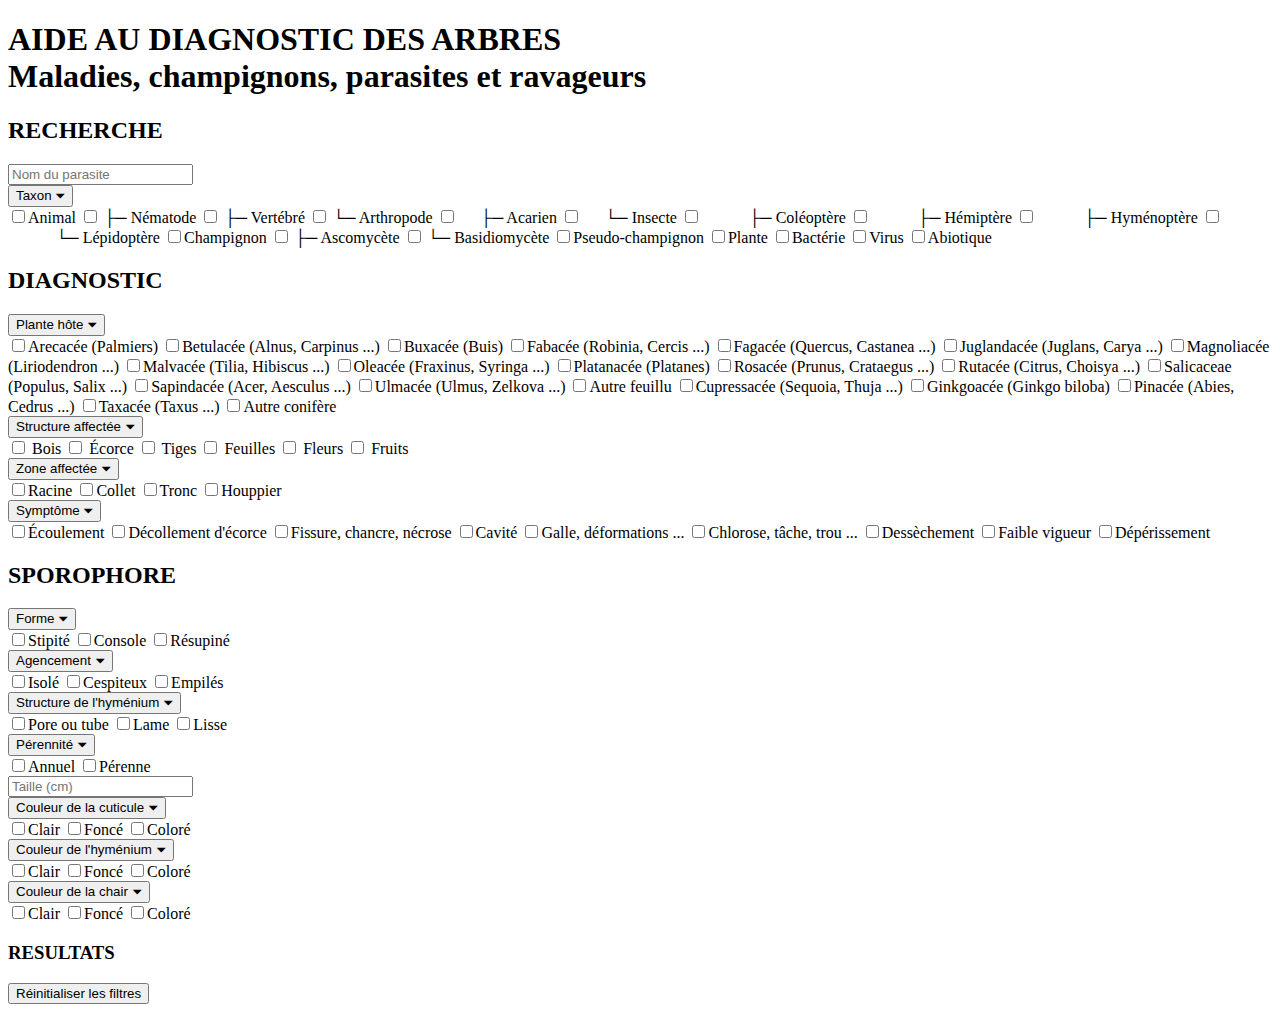
<file: Index.html>
<!DOCTYPE html>
<html lang="fr">
<head>
  <base target="_top">
  <meta charset="UTF-8">
  <meta name="viewport" content="width=device-width, initial-scale=1.0">
  <title>Filtre de Recherche</title>
</head>
<body>
  <h1>AIDE AU DIAGNOSTIC DES ARBRES <br>
    Maladies, champignons, parasites et ravageurs
  </h1>



  <!------------------------------------------- SECTION FILTRES ------------------------------------------->

  
  <form id="filterForm" onsubmit="return false;">

    

  <div class="filter-section">
    <h2>RECHERCHE</h2>
    <div class="filter-grid">
        <div class="filter-item">
          <!-- Zone de texte pour rechercher un nom -->
          <input type="text" id="nomInput" oninput="applyFilters()" placeholder="Nom du parasite">
        </div>
        <div class="filter-item">
          <!-- Dropdown pour les taxons -->
          <div class="dropdown" data-single-select="true">
            <button onclick="toggleDropdown('taxon')" class="dropbtn">Taxon ⏷</button>
            <div id="taxon" class="dropdown-content">
              <label><input type="checkbox" value="Animal" onclick="applyFilters()">Animal</label>
              <label><input type="checkbox" value="Nématode" onclick="applyFilters()">&nbsp;├─ Nématode</label>
              <label><input type="checkbox" value="Vertébré" onclick="applyFilters()">&nbsp;├─ Vertébré</label>
              <label><input type="checkbox" value="Arthropode" onclick="applyFilters()">&nbsp;└─ Arthropode</label>
              <label><input type="checkbox" value="Acarien" onclick="applyFilters()">&nbsp;&nbsp;&nbsp;&nbsp;&nbsp;&nbsp;├─ Acarien</label>
              <label><input type="checkbox" value="Insecte" onclick="applyFilters()">&nbsp;&nbsp;&nbsp;&nbsp;&nbsp;&nbsp;└─ Insecte</label>
              <label><input type="checkbox" value="Coléoptère" onclick="applyFilters()">&nbsp;&nbsp;&nbsp;&nbsp;&nbsp;&nbsp;&nbsp;&nbsp;&nbsp;&nbsp;&nbsp;&nbsp;├─ Coléoptère</label>
              <label><input type="checkbox" value="Hémiptère" onclick="applyFilters()">&nbsp;&nbsp;&nbsp;&nbsp;&nbsp;&nbsp;&nbsp;&nbsp;&nbsp;&nbsp;&nbsp;&nbsp;├─ Hémiptère</label>
              <label><input type="checkbox" value="Hyménoptère" onclick="applyFilters()">&nbsp;&nbsp;&nbsp;&nbsp;&nbsp;&nbsp;&nbsp;&nbsp;&nbsp;&nbsp;&nbsp;&nbsp;├─ Hyménoptère</label>
              <label><input type="checkbox" value="Lépidoptère" onclick="applyFilters()">&nbsp;&nbsp;&nbsp;&nbsp;&nbsp;&nbsp;&nbsp;&nbsp;&nbsp;&nbsp;&nbsp;&nbsp;└─ Lépidoptère</label>
              <label><input type="checkbox" value="Champignon" onclick="applyFilters()">Champignon</label>
              <label><input type="checkbox" value="Ascomycète" onclick="applyFilters()">&nbsp;├─ Ascomycète</label>
              <label><input type="checkbox" value="Basidiomycète" onclick="applyFilters()">&nbsp;└─ Basidiomycète</label>
              <label><input type="checkbox" value="Pseudo-champignon" onclick="applyFilters()">Pseudo-champignon</label>
              <label><input type="checkbox" value="Plante" onclick="applyFilters()">Plante</label>
              <label><input type="checkbox" value="Bactérie" onclick="applyFilters()">Bactérie</label>
              <label><input type="checkbox" value="Virus" onclick="applyFilters()">Virus</label>
              <label><input type="checkbox" value="Abiotique" onclick="applyFilters()">Abiotique</label>
            </div>
          </div>
        </div>
        <div class="filter-item">
        </div>
        <div class="filter-item">
        </div>
    </div>
  </div>

  <div class="filter-section">
    <h2>DIAGNOSTIC</h2>
    <div class="filter-grid">
        <div class="filter-item">
          <!-- Dropdown pour les plantes hôtes -->
          <div class="dropdown">
            <button type="button" onclick="toggleDropdown('hote')" class="dropbtn">Plante hôte ⏷</button>
            <div id="hote" class="dropdown-content">
              <label><input type="checkbox" value="Arecacée (Palmiers)" onclick="applyFilters()">Arecacée (Palmiers)</label>
              <label><input type="checkbox" value="Betulacée (Alnus, Carpinus ...)" onclick="applyFilters()">Betulacée (Alnus, Carpinus ...)</label>
              <label><input type="checkbox" value="Buxacée (Buis)" onclick="applyFilters()">Buxacée (Buis)</label>
              <label><input type="checkbox" value="Fabacée (Robinia, Cercis ...)" onclick="applyFilters()">Fabacée (Robinia, Cercis ...)</label>
              <label><input type="checkbox" value="Fagacée (Quercus, Castanea ...)" onclick="applyFilters()">Fagacée (Quercus, Castanea ...)</label>
              <label><input type="checkbox" value="Juglandacée (Juglans, Carya ...)" onclick="applyFilters()">Juglandacée (Juglans, Carya ...)</label>
              <label><input type="checkbox" value="Magnoliacée (Liriodendron ...)" onclick="applyFilters()">Magnoliacée (Liriodendron ...)</label>
              <label><input type="checkbox" value="Malvacée (Tilia, Hibiscus ...)" onclick="applyFilters()">Malvacée (Tilia, Hibiscus ...)</label>
              <label><input type="checkbox" value="Oleacée (Fraxinus, Syringa ...)" onclick="applyFilters()">Oleacée (Fraxinus, Syringa ...)</label>
              <label><input type="checkbox" value="Platanacée (Platanes)" onclick="applyFilters()">Platanacée (Platanes)</label>
              <label><input type="checkbox" value="Rosacée (Prunus, Crataegus ...)" onclick="applyFilters()">Rosacée (Prunus, Crataegus ...)</label>
              <label><input type="checkbox" value="Rutacée (Citrus, Choisya ...)" onclick="applyFilters()">Rutacée (Citrus, Choisya ...)</label>
              <label><input type="checkbox" value="Salicaceae (Populus, Salix ...)" onclick="applyFilters()">Salicaceae (Populus, Salix ...)</label>
              <label><input type="checkbox" value="Sapindacée (Acer, Aesculus ...)" onclick="applyFilters()">Sapindacée (Acer, Aesculus ...)</label>
              <label><input type="checkbox" value="Ulmacée (Ulmus, Zelkova ...)" onclick="applyFilters()">Ulmacée (Ulmus, Zelkova ...)</label>
              <label><input type="checkbox" value="Autre feuillu" onclick="applyFilters()">Autre feuillu</label>
              <label><input type="checkbox" value="Cupressacée (Sequoia, Thuja ...)" onclick="applyFilters()">Cupressacée (Sequoia, Thuja ...)</label>
              <label><input type="checkbox" value="Ginkgoacée (Ginkgo biloba)" onclick="applyFilters()">Ginkgoacée (Ginkgo biloba)</label>
              <label><input type="checkbox" value="Pinacée (Abies, Cedrus ...)" onclick="applyFilters()">Pinacée (Abies, Cedrus ...)</label>
              <label><input type="checkbox" value="Taxacée (Taxus ...)" onclick="applyFilters()">Taxacée (Taxus ...)</label>
              <label><input type="checkbox" value="Autre conifère" onclick="applyFilters()">Autre conifère</label>
            </div>
          </div>
        </div>
        <div class="filter-item">
          <!-- Dropdown pour les structures affectées -->
          <div class="dropdown">
            <button type="button" onclick="toggleDropdown('structure')" class="dropbtn">Structure affectée ⏷</button>
            <div id="structure" class="dropdown-content">
              <label><input type="checkbox" value="Bois" onclick="applyFilters()"> Bois</label>
              <label><input type="checkbox" value="Écorce" onclick="applyFilters()"> Écorce</label>
              <label><input type="checkbox" value="Tiges" onclick="applyFilters()"> Tiges</label>
              <label><input type="checkbox" value="Feuilles" onclick="applyFilters()"> Feuilles</label>
              <label><input type="checkbox" value="Fleurs" onclick="applyFilters()"> Fleurs</label>
              <label><input type="checkbox" value="Fruits" onclick="applyFilters()"> Fruits</label>
            </div>
          </div>
        </div>
        <div class="filter-item">
          <!-- Dropdown pour les zones affectées -->
          <div class="dropdown">
            <button type="button" onclick="toggleDropdown('zone')" class="dropbtn">Zone affectée ⏷</button>
            <div id="zone" class="dropdown-content">
              <label><input type="checkbox" value="Racine" onclick="applyFilters()">Racine</label>
              <label><input type="checkbox" value="Collet" onclick="applyFilters()">Collet</label>
              <label><input type="checkbox" value="Tronc" onclick="applyFilters()">Tronc</label>
              <label><input type="checkbox" value="Houppier" onclick="applyFilters()">Houppier</label>
            </div>
          </div>
        </div>
        <div class="filter-item">
          <!-- Dropdown pour les Symptômes -->
          <div class="dropdown">
            <button type="button" onclick="toggleDropdown('symptome')" class="dropbtn">Symptôme ⏷</button>
            <div id="symptome" class="dropdown-content">
              <label><input type="checkbox" value="Écoulement" onclick="applyFilters()">Écoulement</label>
              <label><input type="checkbox" value="Décollement décorce" onclick="applyFilters()">Décollement d'écorce</label>
              <label><input type="checkbox" value="Fissure, chancre, nécrose" onclick="applyFilters()">Fissure, chancre, nécrose</label>
              <label><input type="checkbox" value="Cavité" onclick="applyFilters()">Cavité</label>
              <label><input type="checkbox" value="Galle, déformations ..." onclick="applyFilters()">Galle, déformations ...</label>
              <label><input type="checkbox" value="Chlorose, tâche ..." onclick="applyFilters()">Chlorose, tâche, trou ...</label>
              <label><input type="checkbox" value="Dessèchement" onclick="applyFilters()">Dessèchement</label>
              <label><input type="checkbox" value="Faible vigueur" onclick="applyFilters()">Faible vigueur</label>
              <label><input type="checkbox" value="Dépérissement" onclick="applyFilters()">Dépérissement</label>
            </div>
          </div>
        </div>
    </div>
  </div>

  <div class="filter-section">
    <h2>SPOROPHORE</h2>
    <div class="filter-grid">
        <div class="filter-item">
          <div class="dropdown" data-single-select="true">
            <button type="button" onclick="toggleDropdown('forme')" class="dropbtn">Forme ⏷</button>
            <div id="forme" class="dropdown-content">
              <label><input type="checkbox" value="Stipité" onclick="applyFilters()">Stipité</label>
              <label><input type="checkbox" value="Console" onclick="applyFilters()">Console</label>
              <label><input type="checkbox" value="Resupiné" onclick="applyFilters()">Résupiné</label>
            </div>
          </div>
        </div>
        <div class="filter-item">
          <div class="dropdown" data-single-select="true">
            <button type="button" onclick="toggleDropdown('agencement')" class="dropbtn">Agencement ⏷</button>
            <div id="agencement" class="dropdown-content">
              <label><input type="checkbox" value="Isolé" onclick="applyFilters()">Isolé</label>
              <label><input type="checkbox" value="Cespiteux" onclick="applyFilters()">Cespiteux</label>
              <label><input type="checkbox" value="Empilés" onclick="applyFilters()">Empilés</label>
            </div>
          </div>
        </div>
        <div class="filter-item">
          <div class="dropdown" data-single-select="true">
            <button type="button" onclick="toggleDropdown('hymenium')" class="dropbtn">Structure de l'hyménium ⏷</button>
            <div id="hymenium" class="dropdown-content">
              <label><input type="checkbox" value="Pore ou tube" onclick="applyFilters()">Pore ou tube</label>
              <label><input type="checkbox" value="Lame" onclick="applyFilters()">Lame</label>
              <label><input type="checkbox" value="Lisse" onclick="applyFilters()">Lisse</label>
            </div>
          </div>
        </div>
        <div class="filter-item">
          <div class="dropdown" data-single-select="true">
            <button type="button" onclick="toggleDropdown('perennite')" class="dropbtn">Pérennité ⏷</button>
            <div id="perennite" class="dropdown-content">
              <label><input type="checkbox" value="Annuel" onclick="applyFilters()">Annuel</label>
              <label><input type="checkbox" value="Pérenne" onclick="applyFilters()">Pérenne</label>
            </div>
          </div>
        </div>
        <div class="filter-item">
          <!-- Dropdown pour les tailles de sporophore -->
          <input type="number" id="tailleInput" min="0" step="1" oninput="applyFilters()" placeholder="Taille (cm)">
        </div>
        <div class="filter-item">
          <div class="dropdown">
            <button type="button" onclick="toggleDropdown('cuticule_couleur')" class="dropbtn">Couleur de la cuticule ⏷</button>
            <div id="cuticule_couleur" class="dropdown-content">
              <label><input type="checkbox" value="Clair" onclick="applyFilters()">Clair</label>
              <label><input type="checkbox" value="Foncé" onclick="applyFilters()">Foncé</label>
              <label><input type="checkbox" value="Coloré" onclick="applyFilters()">Coloré</label>
            </div>
          </div>
        </div>
        <div class="filter-item">
          <div class="dropdown">
            <button type="button" onclick="toggleDropdown('hymenium_couleur')" class="dropbtn">Couleur de l'hyménium ⏷</button>
            <div id="hymenium_couleur" class="dropdown-content">
              <label><input type="checkbox" value="Clair" onclick="applyFilters()">Clair</label>
              <label><input type="checkbox" value="Foncé" onclick="applyFilters()">Foncé</label>
              <label><input type="checkbox" value="Coloré" onclick="applyFilters()">Coloré</label>
            </div>
          </div>
        </div>
        <div class="filter-item">
          <div class="dropdown">
            <button type="button" onclick="toggleDropdown('chair_couleur')" class="dropbtn">Couleur de la chair ⏷</button>
            <div id="chair_couleur" class="dropdown-content">
              <label><input type="checkbox" value="Clair" onclick="applyFilters()">Clair</label>
              <label><input type="checkbox" value="Foncé" onclick="applyFilters()">Foncé</label>
              <label><input type="checkbox" value="Coloré" onclick="applyFilters()">Coloré</label>
            </div>
          </div>
        </div>
    </div>
  </div>

  <div class="filter-section">
    <h3>RESULTATS</h3>
    <div id="filterButtonsContainer"></div>
    <button id="resetButton" class="reset-btn" onclick="resetFilters()">Réinitialiser les filtres</button>
  </div>



<!------------------------------------------- SECTION RESULTATS ------------------------------------------->

  <div id="results">
    
  </div>

  <script>
    document.addEventListener('DOMContentLoaded', function() {
      // Afficher les résultats dès le chargement de la page
      applyFilters();
    });

    document.getElementById('tailleInput').addEventListener('input', function() {
      applyFilters(); // Appelle la fonction de filtrage chaque fois que la valeur change
    });

    // Fonction pour basculer l'affichage des dropdowns
    function toggleDropdown(id) {
      // Fermer les autres dropdowns avant d'ouvrir celui sélectionné
      var dropdowns = document.getElementsByClassName("dropdown-content");
      for (var i = 0; i < dropdowns.length; i++) {
        if (dropdowns[i].id !== id) {
          dropdowns[i].classList.remove('show');
        }
      }

      // Ouvrir/Fermer le dropdown sélectionné
      document.getElementById(id).classList.toggle("show");
    }

    // Fermer le dropdown si l'utilisateur clique en dehors
    window.onclick = function(event) {
      if (!event.target.matches('.dropbtn') && !event.target.matches('.dropdown-content') && !event.target.matches('.dropdown-content *')) {
        var dropdowns = document.getElementsByClassName("dropdown-content");
        for (var i = 0; i < dropdowns.length; i++) {
          var openDropdown = dropdowns[i];
          if (openDropdown.classList.contains('show')) {
            openDropdown.classList.remove('show');
          }
        }
      }
    }

    document.addEventListener('DOMContentLoaded', function () {
      const singleSelectDropdowns = document.querySelectorAll('.dropdown[data-single-select="true"]');
  
      singleSelectDropdowns.forEach(function(dropdown) {
        const checkboxes = dropdown.querySelectorAll('input[type="checkbox"]');
    
        checkboxes.forEach(function(checkbox) {
          checkbox.addEventListener('change', function() {
            if (checkbox.checked) {
              checkboxes.forEach(function(otherCheckbox) {
                if (otherCheckbox !== checkbox) {
                  otherCheckbox.checked = false; // Désélectionne les autres cases
                }
              });
            }
            // Appelle applyFilters pour mettre à jour les filtres après chaque changement
            applyFilters();
          });
        });
      });
    });

    // Fonction pour récupérer les options sélectionnées et appliquer les filtres
    function applyFilters() {
      var nom = document.getElementById('nomInput').value.toLowerCase();
			var taxon = Array.from(document.querySelectorAll('#taxon input[type="checkbox"]:checked')).map(el => el.value);
			var hote = Array.from(document.querySelectorAll('#hote input[type="checkbox"]:checked')).map(el => el.value);
			var structure = Array.from(document.querySelectorAll('#structure input[type="checkbox"]:checked')).map(el => el.value);
			var zone = Array.from(document.querySelectorAll('#zone input[type="checkbox"]:checked')).map(el => el.value);
			var symptome = Array.from(document.querySelectorAll('#symptome input[type="checkbox"]:checked')).map(el => el.value);
			var forme = Array.from(document.querySelectorAll('#forme input[type="checkbox"]:checked')).map(el => el.value);
			var agencement = Array.from(document.querySelectorAll('#agencement input[type="checkbox"]:checked')).map(el => el.value);
			var hymenium = Array.from(document.querySelectorAll('#hymenium input[type="checkbox"]:checked')).map(el => el.value);
			var perennite = Array.from(document.querySelectorAll('#perennite input[type="checkbox"]:checked')).map(el => el.value);
			var taille = parseInt(document.getElementById('tailleInput').value, 10); // Récupérer la valeur numérique
			var cuticule_couleur = Array.from(document.querySelectorAll('#cuticule_couleur input[type="checkbox"]:checked')).map(el => el.value);
			var hymenium_couleur = Array.from(document.querySelectorAll('#hymenium_couleur input[type="checkbox"]:checked')).map(el => el.value);
			var chair_couleur = Array.from(document.querySelectorAll('#chair_couleur input[type="checkbox"]:checked')).map(el => el.value);

			// Mettre à jour les boutons de filtre
			updateFilterButtons('nom', nom ? [nom] : []);
			updateFilterButtons('taxon', taxon);
			updateFilterButtons('hote', hote);
			updateFilterButtons('structure', structure);
			updateFilterButtons('zone', zone);
			updateFilterButtons('symptome', symptome);
			updateFilterButtons('forme', forme);
			updateFilterButtons('agencement', agencement);
			updateFilterButtons('hymenium', hymenium);
			updateFilterButtons('perennite', perennite);
			updateFilterButtons('taille', taille ? [taille] : []);
			updateFilterButtons('cuticule_couleur', cuticule_couleur);
			updateFilterButtons('hymenium_couleur', hymenium_couleur);
			updateFilterButtons('chair_couleur', chair_couleur);

      // Appeler le script Google Apps Script pour filtrer les données
      google.script.run.withSuccessHandler(function(data) {
        console.log(data);
        var resultsDiv = document.getElementById('results');
        resultsDiv.innerHTML = ''; // Effacer les résultats précédents

        if (data.length === 0) {
          resultsDiv.innerHTML = 'Aucun résultat trouvé.';
        } else {
          data.forEach(function(row) {
        // Créez une structure HTML pour chaque ligne de résultat
        var resultHTML = `
            <div class="result-item">
                <div class="result-nom">${row[0]}</div>
                <div class="result-nomlat">${row[1]} ${row[2]}</div>
                <div class="result-synonyme-famille">
                    <div class="result-synonyme"><b>Synonymes : </b><i>${row[3]}</i></div>
                    <div class="result-famille"><b>Famille : </b><i>${row[37]}</i></div>
                </div>
                <div class="result-illustrations">
                    <div class="image-wrapper"><img src="${row[4]}" alt="Illustration"/></div>
                    <div class="image-wrapper"><img src="${row[5]}" alt="Illustration"/></div>
                    <div class="image-wrapper"><img src="${row[6]}" alt="Illustration"/></div>
                    <div class="image-wrapper"><img src="${row[7]}" alt="Illustration"/></div>
                </div>
            </div>
        `;
        // Insérer le HTML dans le conteneur de résultats
        resultsDiv.innerHTML += resultHTML;
        });
        }
      }).filterData(nom, taxon, hote, structure, zone, symptome, forme, agencement, hymenium, perennite, taille, cuticule_couleur, hymenium_couleur, chair_couleur);
    }

    // Fonction pour mettre à jour les boutons de filtre
    function updateFilterButtons(filterType, selectedValues) {
      var container = document.getElementById('filterButtonsContainer');

      // Supprimer les anciens boutons pour ce type de filtre
      var oldButtons = container.querySelectorAll('.filter-button[data-filter="' + filterType + '"]');
      oldButtons.forEach(button => container.removeChild(button));

      // Définir un libellé pour chaque type de filtre
      var filterLabels = {
        'nom': 'Nom',
        'taxon': 'Taxon',
        'hote': 'Hôte',
        'structure': 'Structure affectée',
        'zone': 'Zone affectée',
        'symptome': 'Symptôme',
        'forme': 'Forme du sporophore',
        'agencement': 'Agencement des sporophores',
        'hymenium': 'Structure de l\'hyménium',
        'perennite': 'Pérennité du sporophore',
        'taille': 'Taille du sporophore (cm)',
        'cuticule_couleur': 'Couleur de la cuticule',
        'hymenium_couleur': 'Couleur de l\'hyménium',
        'chair_couleur': 'Couleur de la chair'
      };

      // Ajouter les nouveaux boutons pour les filtres actifs
      selectedValues.forEach(value => {
        var button = document.createElement('div');
        button.className = 'filter-button';
        button.dataset.filter = filterType;
        button.dataset.value = value;
        button.innerHTML = filterLabels[filterType] + ' : ' + value + ' <span>&times;</span>';
        button.onclick = function() {
          removeFilter(filterType, value);
        };
        container.appendChild(button);
      });
    }

    // Fonction pour retirer un filtre spécifique
    function removeFilter(filterType, value) {
      if (filterType === 'nom') {
        document.getElementById('nomInput').value = '';
      } else if (filterType === 'taille') {
          document.getElementById('tailleInput').value = '';
      } else {
        var checkbox = document.querySelector('#' + filterType + ' input[type="checkbox"][value="' + value + '"]');
        if (checkbox) {
          checkbox.checked = false;
        }
      }

      // Réappliquer les filtres
      applyFilters();
    }

    // Fonction pour réinitialiser tous les filtres
    function resetFilters() {
      document.getElementById('nomInput').value = '';
      document.getElementById('tailleInput').value = '';

      var checkboxes = document.querySelectorAll('input[type="checkbox"]');
      checkboxes.forEach(function(checkbox) {
        checkbox.checked = false;
      });


      // Vider le conteneur des boutons de filtre
      document.getElementById('filterButtonsContainer').innerHTML = '';

      applyFilters(); // Réappliquer les filtres après la réinitialisation
    }
  </script>
</body>
</html>
</file>
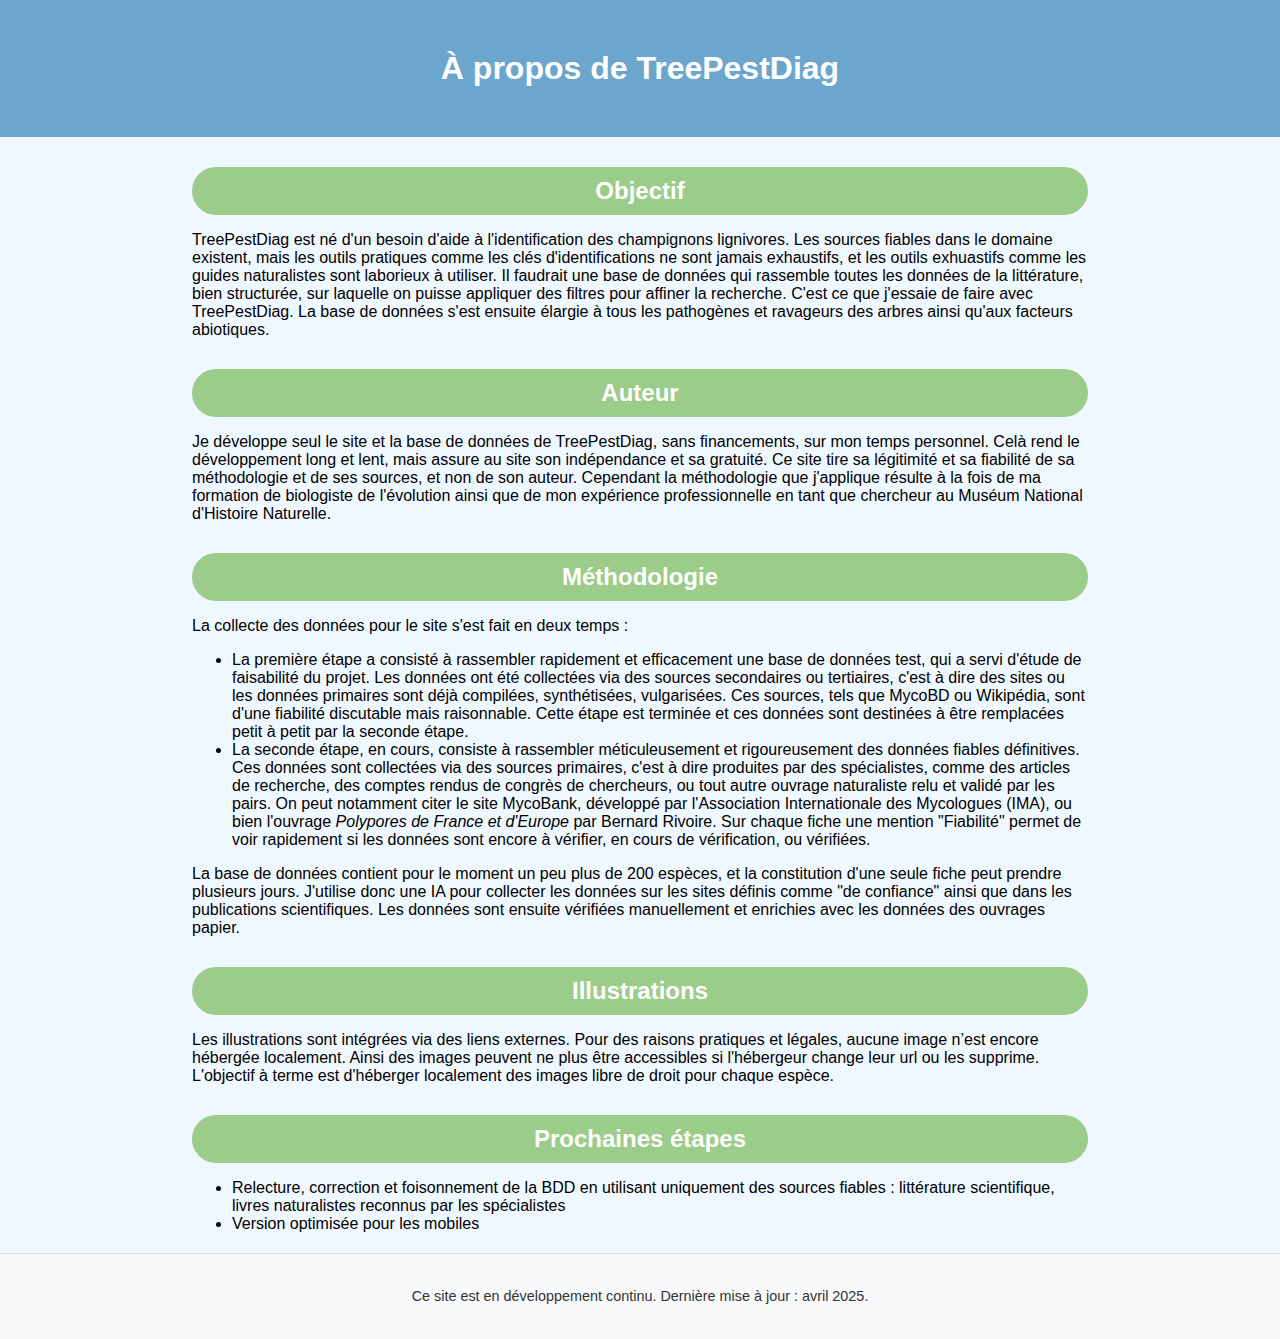
<file: a_propos.html>
<!DOCTYPE html>
<html lang="fr">
<head>
  <meta charset="UTF-8" />
  <meta name="viewport" content="width=device-width, initial-scale=1.0" />
  <title>Auteur & Méthodologie - TreePestDiag</title>
  <link rel="stylesheet" href="styles.css" />
  <link rel="icon" href="favicon.svg">
</head>
<body>

  <main class="contenu-page auteur-page">
    <h1>À propos de TreePestDiag</h1>

    <div class="filter-section">
      <h3>Objectif</h2>
      <p>
        TreePestDiag est né d'un besoin d'aide à l'identification des champignons lignivores.
        Les sources fiables dans le domaine existent, mais les outils pratiques comme les clés d'identifications ne sont jamais exhaustifs, et les outils exhuastifs comme les guides naturalistes sont laborieux à utiliser.
        Il faudrait une base de données qui rassemble toutes les données de la littérature, bien structurée, sur laquelle on puisse appliquer des filtres pour affiner la recherche.
        C'est ce que j'essaie de faire avec TreePestDiag.
        La base de données s'est ensuite élargie à tous les pathogènes et ravageurs des arbres ainsi qu'aux facteurs abiotiques.
      </p>
      </section>
    
    <section class="section">
      <h3>Auteur</h2>
      <p>
        Je développe seul le site et la base de données de TreePestDiag, sans financements, sur mon temps personnel.
        Celà rend le développement long et lent, mais assure au site son indépendance et sa gratuité.
        Ce site tire sa légitimité et sa fiabilité de sa méthodologie et de ses sources, et non de son auteur.
        Cependant la méthodologie que j'applique résulte à la fois de ma formation de biologiste de l'évolution ainsi que de mon expérience professionnelle en tant que chercheur au Muséum National d'Histoire Naturelle.
      </p>
    </section>

    <section class="section">
      <h3>Méthodologie</h2>
      <p>
        La collecte des données pour le site s'est fait en deux temps :
        <ul>
          <li>La première étape a consisté à rassembler rapidement et efficacement une base de données test, qui a servi d'étude de faisabilité du projet.
            Les données ont été collectées via des sources secondaires ou tertiaires, c'est à dire des sites ou les données primaires sont déjà compilées, synthétisées, vulgarisées.
            Ces sources, tels que MycoBD ou Wikipédia, sont d'une fiabilité discutable mais raisonnable.
            Cette étape est terminée et ces données sont destinées à être remplacées petit à petit par la seconde étape.</li>
          <li>La seconde étape, en cours, consiste à rassembler méticuleusement et rigoureusement des données fiables définitives.
            Ces données sont collectées via des sources primaires, c'est à dire produites par des spécialistes, comme des articles de recherche, des comptes rendus de congrès de chercheurs, ou tout autre ouvrage naturaliste relu et validé par les pairs.
            On peut notamment citer le site MycoBank, développé par l'Association Internationale des Mycologues (IMA), ou bien l'ouvrage <i>Polypores de France et d'Europe</i> par Bernard Rivoire.
            Sur chaque fiche une mention "Fiabilité" permet de voir rapidement si les données sont encore à vérifier, en cours de vérification, ou vérifiées. </li>
        </ul>
        La base de données contient pour le moment un peu plus de 200 espèces, et la constitution d'une seule fiche peut prendre plusieurs jours.
        J'utilise donc une IA pour collecter les données sur les sites définis comme "de confiance" ainsi que dans les publications scientifiques.
        Les données sont ensuite vérifiées manuellement et enrichies avec les données des ouvrages papier.
      </p>
      
    </section>

    <section class="section">
      <h3>Illustrations</h2>
      <p>
        Les illustrations sont intégrées via des liens externes. 
        Pour des raisons pratiques et légales, aucune image n’est encore hébergée localement. Ainsi des images peuvent ne plus être accessibles si l'hébergeur change leur url ou les supprime.
        L'objectif à terme est d'héberger localement des images libre de droit pour chaque espèce.
      </p>
    </section>

    <section class="section">
      <h3>Prochaines étapes</h2>
      <ul>
        <li>Relecture, correction et foisonnement de la BDD en utilisant uniquement des sources fiables : littérature scientifique, livres naturalistes reconnus par les spécialistes</li>
        <li>Version optimisée pour les mobiles</li>
      </ul>
    </div>

    <footer class="footer">
      <p>Ce site est en développement continu. Dernière mise à jour : avril 2025.</p>
    </footer>
  </main>

</body>
</html>
</file>
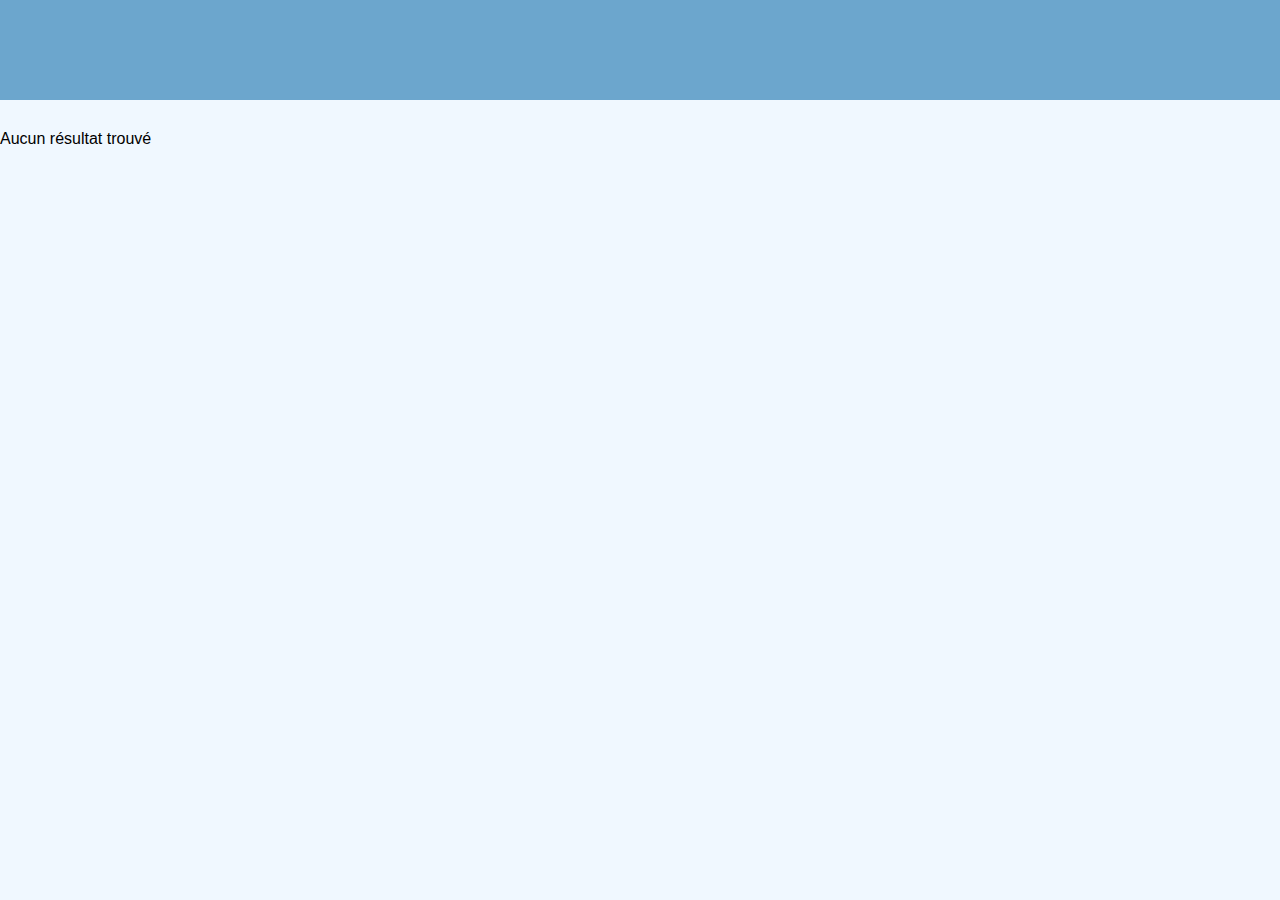
<file: details.html>
<!DOCTYPE html>
<html lang="fr">
<head>
    <meta charset="UTF-8">
    <meta name="viewport" content="width=device-width, initial-scale=1.0">
    <title>Détails du résultat</title>
    <link rel="icon" href="favicon.svg">
    <link rel="stylesheet" href="styles.css">
</head>
<body>
    <h1 id="result-title"></h1>
    <div id="result-details"></div>

    <script src="details.js"></script>
</body>
</html>
</file>
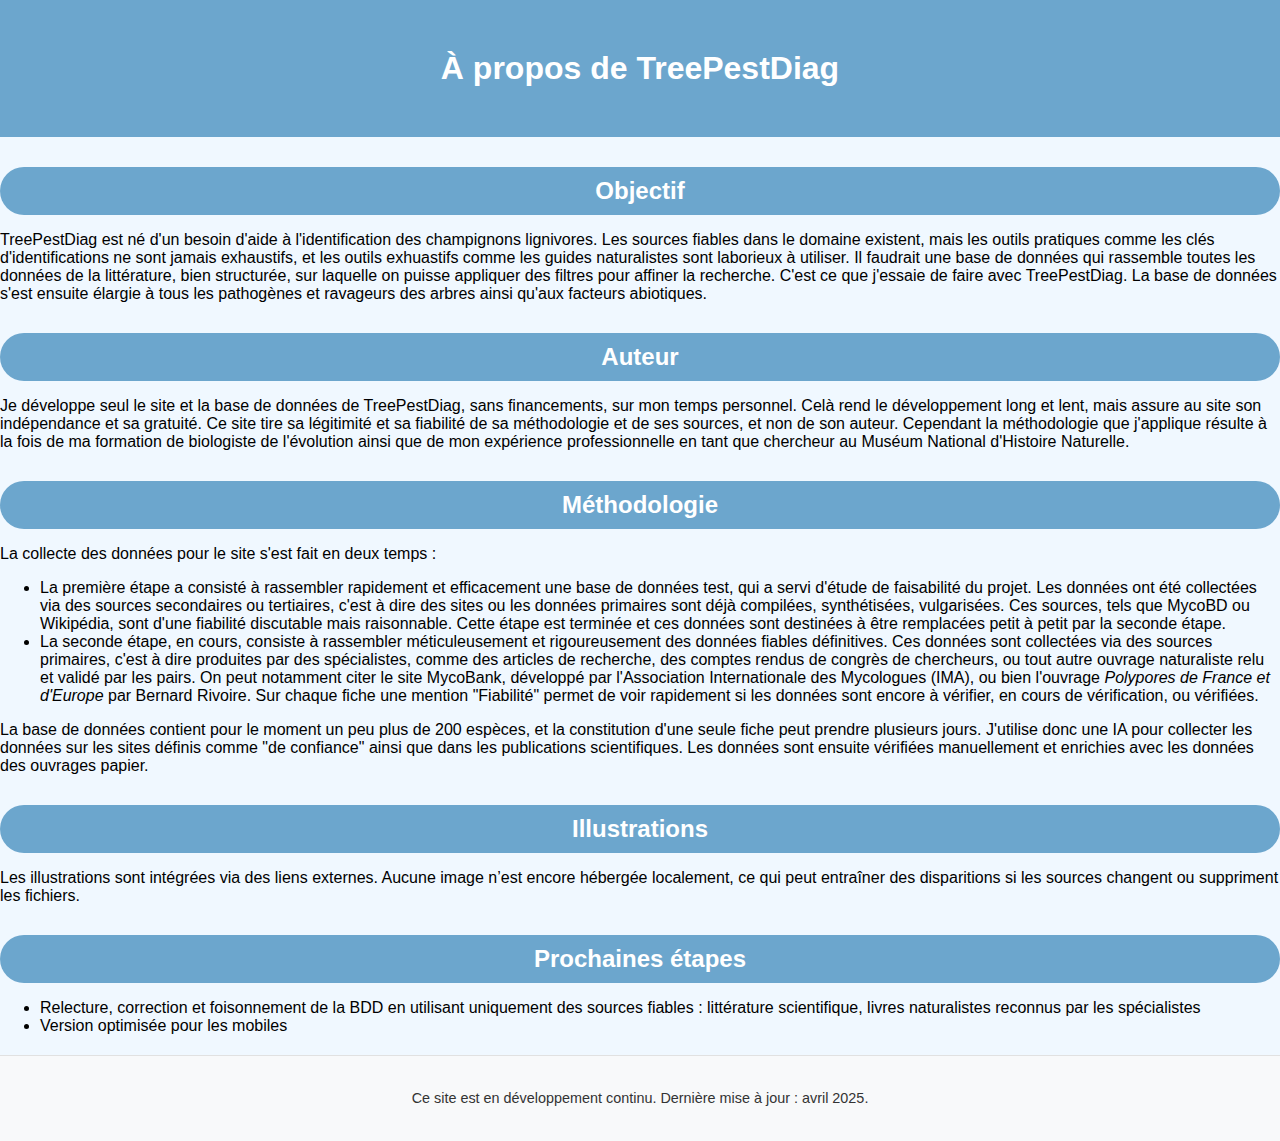
<file: methodo.html>
<!DOCTYPE html>
<html lang="fr">
<head>
  <meta charset="UTF-8" />
  <meta name="viewport" content="width=device-width, initial-scale=1.0" />
  <title>Auteur & Méthodologie - TreePestDiag</title>
  <link rel="stylesheet" href="styles.css" />
  <link rel="icon" href="favicon.svg">
</head>
<body>

  <main class="contenu-page auteur-page">
    <h1>À propos de TreePestDiag</h1>
    
    <section class="section">
      <h2>Objectif</h2>
      <p>
        TreePestDiag est né d'un besoin d'aide à l'identification des champignons lignivores.
        Les sources fiables dans le domaine existent, mais les outils pratiques comme les clés d'identifications ne sont jamais exhaustifs, et les outils exhuastifs comme les guides naturalistes sont laborieux à utiliser.
        Il faudrait une base de données qui rassemble toutes les données de la littérature, bien structurée, sur laquelle on puisse appliquer des filtres pour affiner la recherche.
        C'est ce que j'essaie de faire avec TreePestDiag.
        La base de données s'est ensuite élargie à tous les pathogènes et ravageurs des arbres ainsi qu'aux facteurs abiotiques.
      </p>
      </section>
    
    <section class="section">
      <h2>Auteur</h2>
      <p>
        Je développe seul le site et la base de données de TreePestDiag, sans financements, sur mon temps personnel.
        Celà rend le développement long et lent, mais assure au site son indépendance et sa gratuité.
        Ce site tire sa légitimité et sa fiabilité de sa méthodologie et de ses sources, et non de son auteur.
        Cependant la méthodologie que j'applique résulte à la fois de ma formation de biologiste de l'évolution ainsi que de mon expérience professionnelle en tant que chercheur au Muséum National d'Histoire Naturelle.
      </p>
    </section>

    <section class="section">
      <h2>Méthodologie</h2>
      <p>
        La collecte des données pour le site s'est fait en deux temps :
        <ul>
          <li>La première étape a consisté à rassembler rapidement et efficacement une base de données test, qui a servi d'étude de faisabilité du projet.
            Les données ont été collectées via des sources secondaires ou tertiaires, c'est à dire des sites ou les données primaires sont déjà compilées, synthétisées, vulgarisées.
            Ces sources, tels que MycoBD ou Wikipédia, sont d'une fiabilité discutable mais raisonnable.
            Cette étape est terminée et ces données sont destinées à être remplacées petit à petit par la seconde étape.</li>
          <li>La seconde étape, en cours, consiste à rassembler méticuleusement et rigoureusement des données fiables définitives.
            Ces données sont collectées via des sources primaires, c'est à dire produites par des spécialistes, comme des articles de recherche, des comptes rendus de congrès de chercheurs, ou tout autre ouvrage naturaliste relu et validé par les pairs.
            On peut notamment citer le site MycoBank, développé par l'Association Internationale des Mycologues (IMA), ou bien l'ouvrage <i>Polypores de France et d'Europe</i> par Bernard Rivoire.
            Sur chaque fiche une mention "Fiabilité" permet de voir rapidement si les données sont encore à vérifier, en cours de vérification, ou vérifiées. </li>
        </ul>
        La base de données contient pour le moment un peu plus de 200 espèces, et la constitution d'une seule fiche peut prendre plusieurs jours.
        J'utilise donc une IA pour collecter les données sur les sites définis comme "de confiance" ainsi que dans les publications scientifiques.
        Les données sont ensuite vérifiées manuellement et enrichies avec les données des ouvrages papier.
      </p>
      
    </section>

    <section class="section">
      <h2>Illustrations</h2>
      <p>
        Les illustrations sont intégrées via des liens externes. 
        Aucune image n’est encore hébergée localement, ce qui peut entraîner des disparitions si les sources changent ou suppriment les fichiers.
      </p>
    </section>

    <section class="section">
      <h2>Prochaines étapes</h2>
      <ul>
        <li>Relecture, correction et foisonnement de la BDD en utilisant uniquement des sources fiables : littérature scientifique, livres naturalistes reconnus par les spécialistes</li>
        <li>Version optimisée pour les mobiles</li>
      </ul>
    </section>

    <footer class="footer">
      <p>Ce site est en développement continu. Dernière mise à jour : avril 2025.</p>
    </footer>
  </main>

</body>
</html>
</file>
<file: styles.css>
html, body {
    height: 100%; /* Assurer que le body prend toute la hauteur */
    display: flex;
    flex-direction: column;
}

body {
    font-family: Arial, sans-serif;
    background-color: #f0f8ff; /* bleu très clair */
    margin:0;
    box-sizing: border-box; /* Ajouté pour gérer le padding et les marges */
    flex: 1;
  }

.banner-warning {
    background-color: #FFD700; /* Couleur jaune pour attirer l'attention */
    color: #000; /* Texte en noir */
    text-align: center; /* Centrer le texte */
    padding: 10px 20px; /* Espace intérieur */
    font-weight: bold;
    font-size: 16px;
    position: fixed;
    top: 0;
    width: 100%;
    z-index: 1000; /* S'assurer que la bannière est au-dessus des autres éléments */
    box-shadow: 0 2px 4px rgba(0, 0, 0, 0.2); /* Ajoute une ombre pour séparer la bannière */
}

  h1, h2, h3 {
    color: white;
    /*justify-content: center;*/
    text-align: center;
    margin: 0 auto;
  }

  h1, h2 {
    color: white;
    background-color: #6CA6CD; /* bleu ciel */
  }

  h1 {
    width: 100%;
    margin-top: 0px;
    margin-bottom: 30px;
    padding: 50px 0px;
  }

  h1 div {
    display: block;
    margin-bottom: 10px; /* Ajoute un espace entre les lignes */
  }

  h2, h3 {
    margin-top: 30px;
    margin-bottom: 15px;
    padding: 10px;
    display: flex;
    border-radius: 25px;
    font-size: 1.5em;
    justify-content: center;
  }

  h3 {
    background-color: #9BCC8A; /* vert */
  }

  .filter-section {
    margin: 20px auto;
    width: 70%;
  }

  .filter-grid {
    display: flex;
    grid-template-columns: repeat(4, 1fr); /* 4 colonnes égales */
    gap: 10px; /* Espacement entre les éléments de la grille */
    flex-wrap: wrap; /* Permet de passer à la ligne suivante si nécessaire */
  }

  .filter-item {
    display: flex;
    flex: 1 1 calc(25% - 10px); /* Chaque élément prend environ 25% de la largeur, avec l'espace entre les boutons soustrait */
    align-items: center;
    justify-content: center;
    min-width: 150px; /* Largeur minimale pour éviter que les boutons soient trop petits */
  }

  input {
    padding: 3px 10px;
    font-size: 16px;
    border: 2px solid #6CA6CD; /* bleu ciel */
    border-radius: 25px;
    box-shadow: none;
    color: #6CA6CD; /* bleu ciel */
    width: 100%;
    text-align: center; /* Centre le texte et le placeholder */
  }

  .dropdown {
    display: inline-block;
    width: 100%;
    position: relative;
  }

  .dropbtn {
    cursor: pointer;
    padding: 3px 10px;
    font-size: 16px;
    border: 2px solid #6CA6CD; /* bleu ciel */
    border-radius: 25px;
    box-shadow: none;
    color: #6CA6CD; /* bleu ciel */
    width: 100%;
    box-sizing: border-box;
    background-color: white;
  }

  .dropdown-content {
    display: none; /* Laisser les menus cachés par défaut */
    position: absolute;
    background-color: white;
    width: 100%;
    box-shadow: 0px 8px 16px 0px rgba(0,0,0,0.2);
    z-index: 1;
    border-radius: 25px;
    box-sizing: border-box;
    padding :10px;
    align-items: center;
  }

  .dropdown-icon {
    width: 80px; /* Taille de l'image */
    height: 80px;
    object-fit: contain;
    margin-right: 10px; /* Espacement entre l'image et le texte */
  }

  .dropdown-content label {
    color: black;
    padding: 0 10px;
    text-decoration: none;
    display: flex;
    align-items: center; /* Aligne verticalement les éléments au centre */
    width: 100%;
    box-sizing: border-box; /* Assure que la largeur inclut le padding et la bordure */
    text-align: left; /* Assure que le texte est aligné à gauche */
    line-height: 1; /* Réduit l'interligne */
  }

  /* Style pour les cases à cocher */
  .dropdown-content input[type="checkbox"] {
      margin-left: 0;
      margin-right: 15px; /* Espace entre la case à cocher et le texte */
      vertical-align: middle; /* Aligne la case à cocher au milieu du texte */
      display: inline-block;
      width: auto;
  }

  .dropdown-content label:hover {
    background-color: #f1f1f1;
    border-radius: 25px;
  }

  .dropdown-content.show {
    display: block;
  }

  .filter-button {
    display: inline-block;
    background-color: #9BCC8A;  /* vert feuille */
    color: white;
    border: none;
    padding: 10px 20px;
    margin: 5px;
    cursor: pointer;
    border-radius: 25px;
    font-size: 16px;
  }

  .filter-button:hover {
    background-color: #7F9B60; /* vert feuille plus foncé */
  }

  .filter-button .remove-filter {
    margin-left: 5px;
    font-weight: bold;
    color: white;
  }

  .reset-btn {
    margin-top: 20px;
    padding: 10px 30px;
    background-color: #9BCC8A; /* vert feuille */
    color: white;
    font-weight: bold;
    border: none;
    cursor: pointer;
    border-radius: 25px;
    font-size: 16px;
  }

  .reset-btn:hover {
    background-color: #7F9B60; /* vert feuille un peu plus foncé */
  }

  .result-item {
    border: 2px solid #9BCC8A; /* Bordure verte feuille */
    padding: 10px;
    margin: 20px auto;
    border-radius: 25px;
    background-color: transparent; /* Pas de couleur de fond */
    display: flex;
    flex-direction: column;
    align-items: center; /* Centrer horizontalement le contenu */
    width: 70%;
}




#results {
    flex-grow: 1; /* Assurer que les résultats occupent tout l'espace disponible avant le footer */
}


.no-results {
    font-weight: bold;
    text-align: center;
    margin-top: 20px;
    font-size: 1.5em; /* Taille de la police plus grande */
    color: #333; /* Couleur du texte */
}

/* Style pour le nom */
.result-nom {
    font-size: 1.5em;
    font-weight: bold;
    text-align: center;
    width: 100%; /* Prendre toute la largeur */
    margin-bottom: 5px;
}

/* Style pour le nom 2 */
.result-nomlat {
    font-style: italic;
    font-size: 1.5em;
    text-align: center;
    width: 100%; /* Prendre toute la largeur */
    margin-bottom: 10px;
}

/* Conteneur pour Synonyme et Famille */
.result-synonyme-famille {
    display: flex;
    justify-content: space-between; /* Répartir l'espace entre Synonyme et Famille */
    width: 100%; /* Prendre toute la largeur */
    margin-bottom: 10px;
}

.result-illustrations {
    display: flex;
    flex-wrap: wrap; /* Permet à l'image de revenir à la ligne si nécessaire */
    justify-content: space-around; /* Espace entre les images avec de l'espace aux extrémités */
    width: 100%;
    padding: 0 10px; /* Ajouter un peu de padding pour éviter le contact direct avec les bords */
    box-sizing: border-box; /* Inclut le padding dans la largeur totale */
}

.image-wrapper {
    width: 250px;
    height: 250px;
    border-radius: 50%; /* Masque circulaire */
    overflow: hidden; /* Cache les parties de l'image en dehors du cercle */
    background-color: transparent; /* Couleur de fond transparente pour voir les images */
    margin: 10px; /* Espace autour de chaque image */
    display: flex;
    align-items: center;
    justify-content: center;
    position: relative; /* Pour garder l'image centrée */
    transition: border-radius 0.3s ease-in-out, transform 0.3s ease-in-out; /* Transition pour l'effet de survol */
}

.image-wrapper img {
    width: 100%;
    height: 100%;
    object-fit: cover; /* Assure que l'image couvre tout le conteneur */
    transition: transform 0.3s ease-in-out; /* Transition pour l'effet de survol */
}

.image-wrapper:hover {
    border-radius: 0; /* Modifie la forme au survol */
    transform: scale(1.5); /* Zoom pour agrandir le conteneur au survol */
    z-index: 1;
}

.image-wrapper:hover img {
    object-fit: contain; /* Maintient l'image entière visible sans étirement */
    z-index: 1;
}

.detail-item {
    background-color: transparent; /* Pas de couleur de fond */
    align-items: left; /* Centrer horizontalement le contenu */
    width: 50%;
    float: left;
    margin-left:15%
}

.detail-column {
    border: 2px solid #9BCC8A; /* Bordure verte feuille */
    padding: 10px;
    margin: 20px auto;
    border-radius: 25px;
    background-color: transparent; /* Pas de couleur de fond */
    align-items: left; /* Centrer horizontalement le contenu */
    width: 15%;
    float: right;
    margin-right:15%
}

.detail-column img {
    width: 90%;
}

.detail-item img {
    width: 30%;
}

.pagination {
    display: flex;
    justify-content: center;
    margin-top: 20px;
}

.pagination button {
    margin: 0 5px;
    padding: 10px 15px;
    background-color: #9BCC8A;
    color: white;
    border: none;
    cursor: pointer;
    font-size: 1em;
    border-radius: 25px;
    font-weight: bold;
}

.pagination button:hover {
    background-color: #7F9B60;
}

.pagination button:disabled {
    background-color: #d3d3d3;
    cursor: not-allowed;
}

footer {
    background-color: #f8f9fa; /* Couleur de fond */
    padding: 20px;
    text-align: center; /* Centrer le texte */
    border-top: 1px solid #e1e1e1; /* Ligne de séparation avec le contenu */
    font-size: 0.9em;
    color: #333; /* Couleur du texte */
    margin-top: 20px;
    flex-shrink: 0; /* Empêche le footer de se réduire */
}
}

.footer-content p {
    margin: 5px 0; /* Espacement vertical entre les paragraphes */
}

#footer-keyword {
    font-size: 0.5em;
    color: #f8f9fa; /* Couleur du texte */
}
</file>
